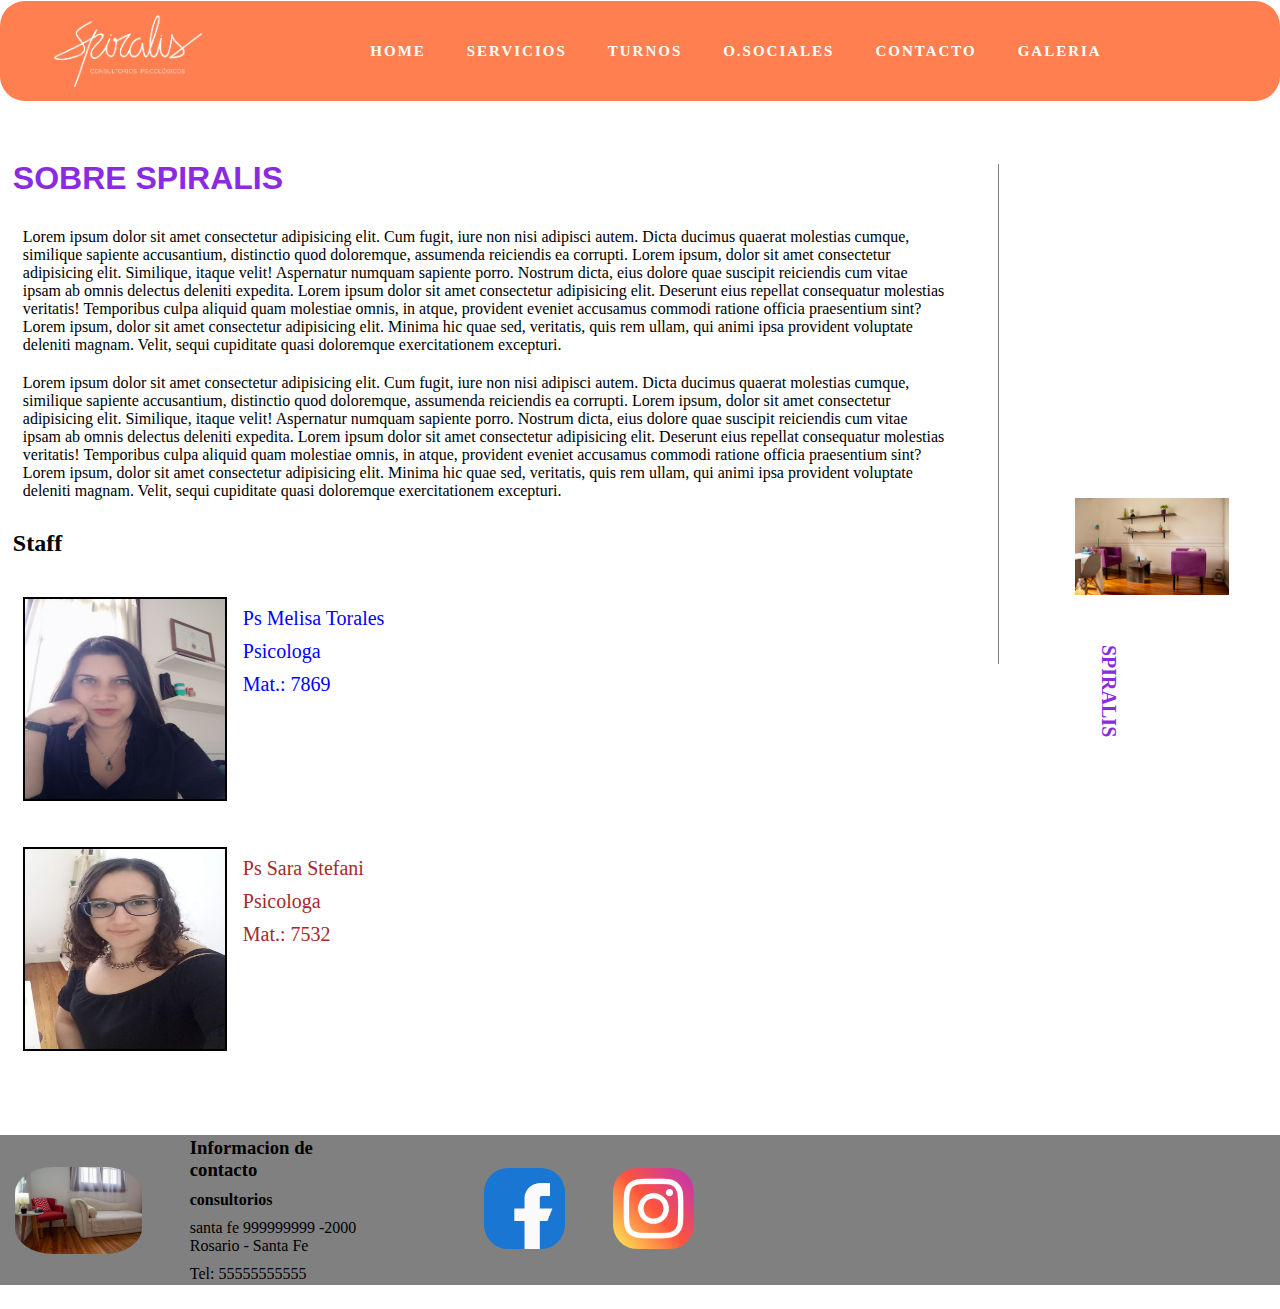
<file: index.html>
<!DOCTYPE html>
<html lang="es">
<head>
    <meta charset="UTF-8">
    <meta http-equiv="X-UA-Compatible" content="IE=edge">
    <meta name="viewport" content="width=device-width, initial-scale=1.0">

    <title>Spiralis - Psicologia</title>
    <link rel="stylesheet" href="./estilos.css">
    <link rel="shortcut icon" href="./imagenes/icono.jpg">

</head>
<body>
  

    <div class="contenedor">
        <div class="menu">
            
            <img src="./imagenes/logo_agua.png" alt="">
            <ul>
                <a href="index.html">
                    <li>HOME</li>
                </a>
                <a href="servicios.html">
                    <li>SERVICIOS</li>
                </a>

                <a href="turnos.html">
                    <li>TURNOS</li>
                </a>


                <a href="osociales.html">
                    <li>O.SOCIALES</li>
                </a>

                <a href="contacto.html">
                    <li>CONTACTO</li>
                </a>

                <a href="galeria.html">
                    <li>GALERIA</li>
                </a>

                             
            </ul>
        </div>

        <div class="contenido">
            <div class="contenido-info">

                <h1 class="titulos">SOBRE SPIRALIS</h1>
                

                <p>Lorem ipsum dolor sit amet consectetur adipisicing elit. Cum fugit, iure non nisi adipisci autem. Dicta ducimus quaerat molestias cumque, similique sapiente accusantium, distinctio quod doloremque, assumenda reiciendis ea corrupti.
                    Lorem ipsum, dolor sit amet consectetur adipisicing elit. Similique, itaque velit! Aspernatur numquam sapiente porro. Nostrum dicta, eius dolore quae suscipit reiciendis cum vitae ipsam ab omnis delectus deleniti expedita.
                    Lorem ipsum dolor sit amet consectetur adipisicing elit. Deserunt eius repellat consequatur molestias veritatis! Temporibus culpa aliquid quam molestiae omnis, in atque, provident eveniet accusamus commodi ratione officia praesentium sint?
                    Lorem ipsum, dolor sit amet consectetur adipisicing elit. Minima hic quae sed, veritatis, quis rem ullam, qui animi ipsa provident voluptate deleniti magnam. Velit, sequi cupiditate quasi doloremque exercitationem excepturi.
                </p>
                <p>Lorem ipsum dolor sit amet consectetur adipisicing elit. Cum fugit, iure non nisi adipisci autem. Dicta ducimus quaerat molestias cumque, similique sapiente accusantium, distinctio quod doloremque, assumenda reiciendis ea corrupti.
                    Lorem ipsum, dolor sit amet consectetur adipisicing elit. Similique, itaque velit! Aspernatur numquam sapiente porro. Nostrum dicta, eius dolore quae suscipit reiciendis cum vitae ipsam ab omnis delectus deleniti expedita.
                    Lorem ipsum dolor sit amet consectetur adipisicing elit. Deserunt eius repellat consequatur molestias veritatis! Temporibus culpa aliquid quam molestiae omnis, in atque, provident eveniet accusamus commodi ratione officia praesentium sint?
                    Lorem ipsum, dolor sit amet consectetur adipisicing elit. Minima hic quae sed, veritatis, quis rem ullam, qui animi ipsa provident voluptate deleniti magnam. Velit, sequi cupiditate quasi doloremque exercitationem excepturi.
                </p>

              
            
                
<!-- fotos pers de la home -->
<h2>Staff</h2>

<div class="cont_foto_persona1">
    <img src="./imagenes/fotomel.jpg">
    <p class="pfoto1">Ps Melisa Torales</p>
    <p class="pfoto1">Psicologa</p>
    <p class="pfoto1">Mat.: 7869</p>
</div>

<div class="cont_foto_persona2">
    <img src="./imagenes/fotosara.jpg">
    <p class="pfoto2">Ps Sara Stefani</p>
    <p class="pfoto2">Psicologa</p>
    <p class="pfoto2">Mat.: 7532</p>
</div>






<!--fotos a la izquierda de las paginas-->

            </div>
            <div class="linea_info_img"></div>

            <div class="img-texto">
                <img src="./imagenes/Consultorio/6.jpeg">

                <h1 class="losh1">SPIRALIS</h1>

            </div>
            
        </div>
  
        

    </div>




<!--final pag-->



    <footer class="footer_fin">
        <img src="./imagenes/Consultorio/10.jpeg" alt="">
          

        <div class="info">
            <ul class="info_conta">
                
                <li><h3>Informacion de contacto</h3></li>
                <li><h4>consultorios</h4></li>
                <li><p>santa fe 999999999 -2000 Rosario - Santa Fe</p> </li>
                <li><p>Tel: 55555555555</p></li>
            </ul>
                
        </div>

        
<div class="ico_solicales">
    <a href="https://www.facebook.com"><img src="./imagenes/facebook.png" alt="facebook.com"> </a>
    <a href="https://www.instagram.com"><img src="./imagenes/instagram.png" alt="instagram"> </a>
        
</div>

      

    </footer>









<script src="funciones.js"></script>

</body>
</html>
</file>
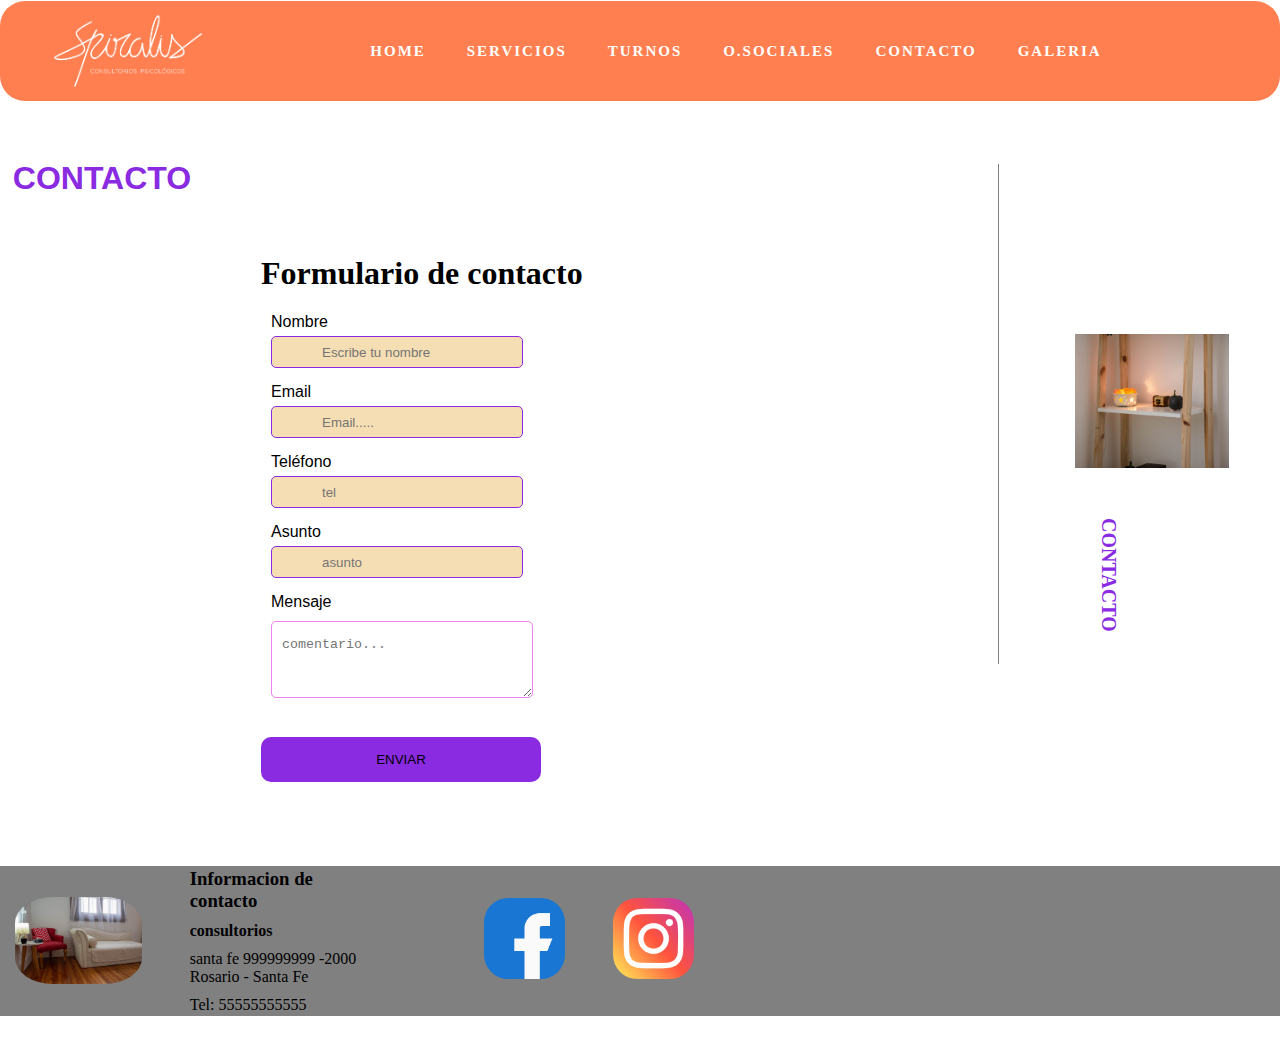
<file: contacto.html>
<!DOCTYPE html>
<html lang="es">
<head>
    <meta charset="UTF-8">
    <meta http-equiv="X-UA-Compatible" content="IE=edge">
    <meta name="viewport" content="width=device-width, initial-scale=1.0">

    <title>Spiralis - Psicologia</title>
    <link rel="stylesheet" href="./estilos.css">
    <link rel="shortcut icon" href="./imagenes/icono.jpg">

</head>
<body>
    <div class="contenedor">
        <div class="menu">
            <img src="./imagenes/logo_agua.png" alt="">
            <ul>
                <a href="index.html">
                    <li>HOME</li>
                </a>
                <a href="servicios.html">
                    <li>SERVICIOS</li>
                </a>

                <a href="turnos.html">
                    <li>TURNOS</li>
                </a>


                <a href="osociales.html">
                    <li>O.SOCIALES</li>
                </a>



                <a href="contacto.html">
                    <li>CONTACTO</li>
                </a>


                <a href="galeria.html">
                    <li>GALERIA</li>
                </a>

                             
            </ul>
        </div>

        <div class="contenido">
            <div class="contenido-info">

                <h1 class="titulos">CONTACTO</h1>

             
             
<!--contacto-->
               
<div class="form_contacto">

    <div class="formulario">      
      <h1>Formulario de contacto</h1>
     
          <form action="enviar.js">       

            
                <p>
                  <label for="nombre" class="colocar_nombre">Nombre
                    <span class="obligatorio"></span>
                  </label>
                    <input type="text" name="introducir_nombre" id="nombre" required="obligatorio" placeholder="Escribe tu nombre">
                </p>
              


                <p>
                  <label for="email" class="colocar_email">Email
                    <span class="obligatorio"></span>
                  </label>
                    <input type="email" name="introducir_email" id="email" required="obligatorio" placeholder="Email.....">
                </p>


           
                <p>
                  <label for="telefone" class="colocar_telefono">Teléfono
                  </label>
                    <input type="tel" name="introducir_telefono" id="telefono" placeholder="tel">
                </p>    
              
                              
                <p>
                  <label for="asunto" class="colocar_asunto">Asunto
                    <span class="obligatorio"></span>
                  </label>
                    <input type="text" name="introducir_asunto" id="assunto" required="obligatorio" placeholder="asunto">
                </p>    
              
                <p>
                  <label for="mensaje" class="colocar_mensaje">Mensaje
                    <span class="obligatorio"></span>
                  </label>                     
                    <textarea name="introducir_mensaje" class="texto_mensaje" id="mensaje" required="obligatorio" placeholder="comentario..."></textarea> 
                                </p>                    
              
                <button type="submit" name="enviar_formulario" id="enviar"><p>Enviar</p></button>

                <p class="aviso">
                  <span class="obligatorio">  </span>
                </p>          
            
          </form>
    </div>  
  </div>






          



            </div>
            <div class="linea_info_img"></div>

            <div class="img-texto">
                <img src="./imagenes/Consultorio/1.jpeg">

                <h1 class="losh1">CONTACTO</h1>

            </div>
            
        </div>
  
        

    </div>



<!--final pag-->



    <footer class="footer_fin">
        <img src="./imagenes/Consultorio/10.jpeg" alt="">
        <div class="info">
            <ul class="info_conta">
    
              <li><h3>Informacion de contacto</h3></li>
              <li><h4>consultorios</h4></li>
              <li><p>santa fe 999999999 -2000 Rosario - Santa Fe</p> </li>
              <li><p>Tel: 55555555555</p></li>
            </ul>
    
    
        </div>
        
        <div class="ico_solicales">
          <a href="https://www.facebook.com"><img src="./imagenes/facebook.png" alt="facebook.com"> </a>
          <a href="https://www.instagram.com"><img src="./imagenes/instagram.png" alt="instagram"> </a>
              
      </div>





    </footer>



    <script src="funciones.js"></script>

</body>
</html>
</file>
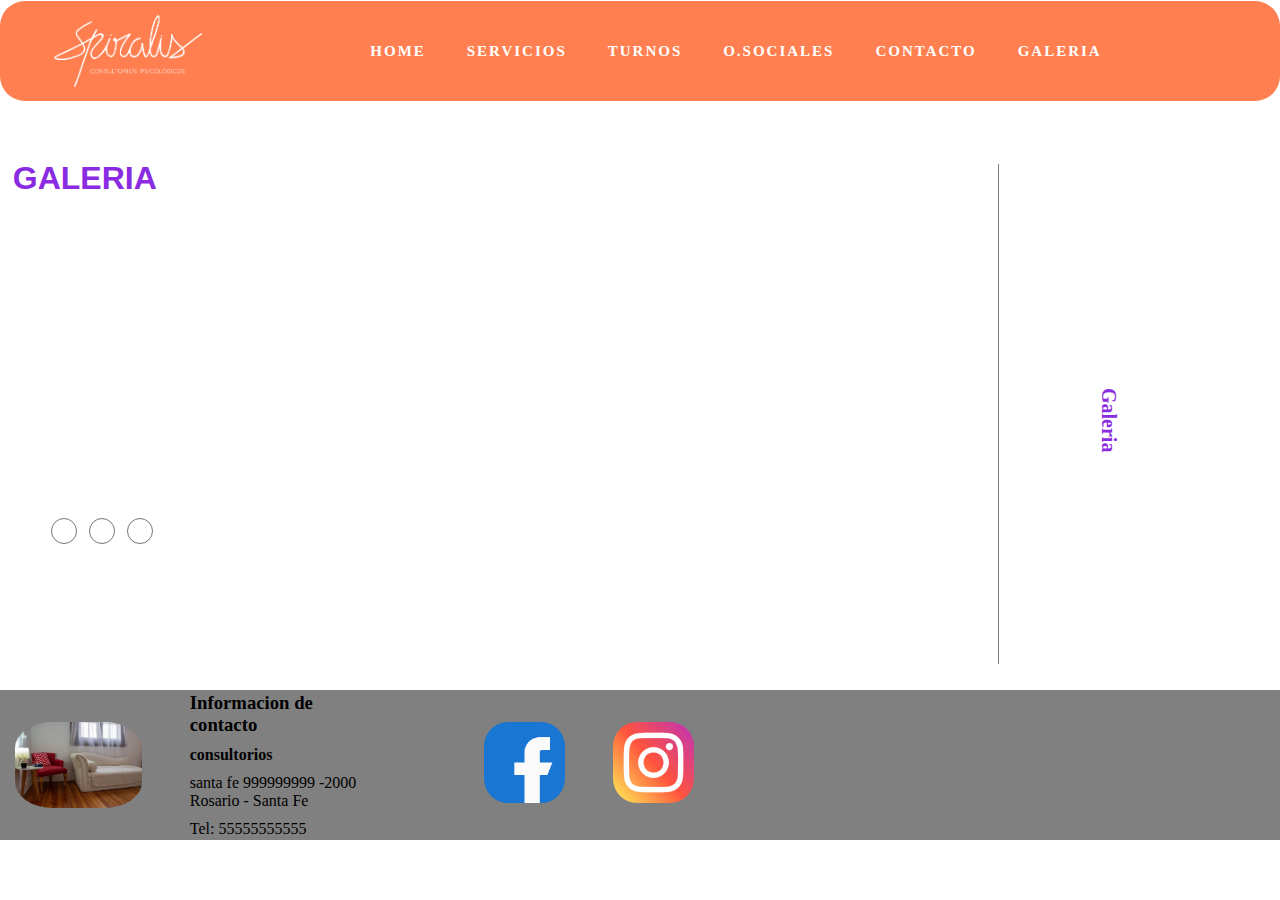
<file: galeria.html>
<!DOCTYPE html>
<html lang="es">
<head>
    <meta charset="UTF-8">
    <meta http-equiv="X-UA-Compatible" content="IE=edge">
    <meta name="viewport" content="width=device-width, initial-scale=1.0">

    <title>Spiralis - Psicologia</title>
    <link rel="stylesheet" href="./estilos.css">
    <link rel="shortcut icon" href="./imagenes/icono.jpg">

</head>
<body>
    <div class="contenedor">
        <div class="menu">
            <img src="./imagenes/logo_agua.png" alt="">
            <ul>
                <a href="index.html">
                    <li>HOME</li>
                </a>
                <a href="servicios.html">
                    <li>SERVICIOS</li>
                </a>

                <a href="turnos.html">
                    <li>TURNOS</li>
                </a>


                <a href="osociales.html">
                    <li>O.SOCIALES</li>
                </a>



                <a href="contacto.html">
                    <li>CONTACTO</li>
                </a>


                <a href="galeria.html">
                    <li>GALERIA</li>
                </a>

                             
            </ul>
        </div>

        <div class="contenido">
            <div class="contenido-info">

                <h1 class="titulos">GALERIA</h1>

                     
           
            </div>
            <div class="linea_info_img"></div>

            <div class="img-texto">

                <!---->
                      
              

                <h1 class="losh1">Galeria</h1>




            </div>
            


               </div>
  



               <div class="fotos">

                <input type="radio" name="veo" id="_1" data-type="horizontal">
                <input  type="radio" name="veo" id="_2">
                <input  type="radio" name="veo" id="_3">
                             
                <img class="f1" src="./imagenes/Consultorio/1.jpeg" alt="c1"> 
                <img class="f2" src="./imagenes/Consultorio/2.jpeg" alt="c2">
                <img class="f3" src="./imagenes/Consultorio/3.jpeg" alt="c3">
                
                               
    </div>



<!--final pag-->



    <footer class="footer_fin">
        <img src="./imagenes/Consultorio/10.jpeg" alt="">
        <div class="info">
            <ul class="info_conta">
    
                <li><h3>Informacion de contacto</h3></li>
                <li><h4>consultorios</h4></li>
                <li><p>santa fe 999999999 -2000 Rosario - Santa Fe</p> </li>
                <li><p>Tel: 55555555555</p></li>
            </ul>
    
    
        </div>
        


        <div class="ico_solicales">
            <a href="https://www.facebook.com"><img src="./imagenes/facebook.png" alt="facebook.com"> </a>
            <a href="https://www.instagram.com"><img src="./imagenes/instagram.png" alt="instagram"> </a>
                
        </div>


    </footer>


<script src="funciones.js"></script>


</body>
</html>
</file>
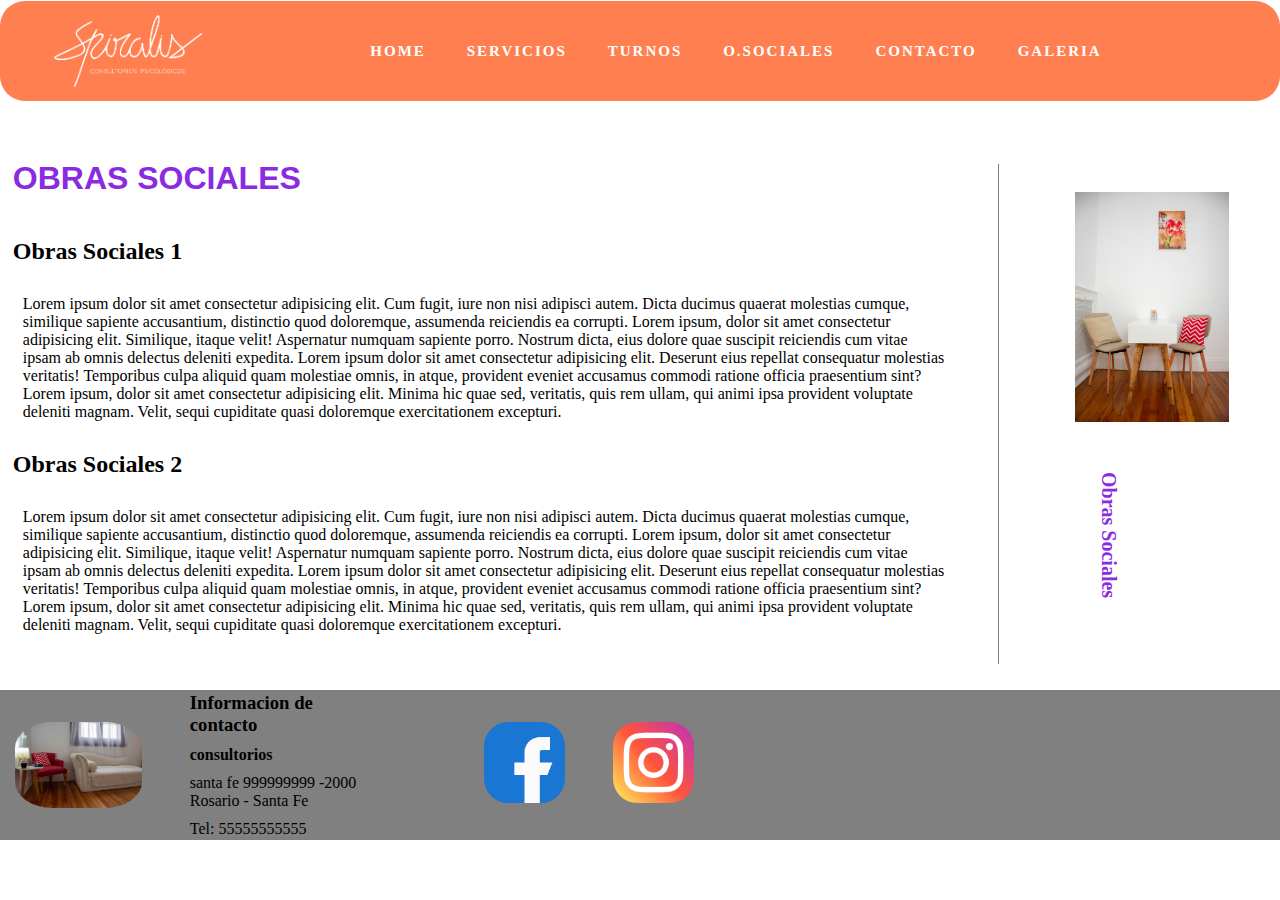
<file: osociales.html>
<!DOCTYPE html>
<html lang="es">
<head>
    <meta charset="UTF-8">
    <meta http-equiv="X-UA-Compatible" content="IE=edge">
    <meta name="viewport" content="width=device-width, initial-scale=1.0">
    
    <title>Spiralis - Psicologia</title>
    <link rel="stylesheet" href="./estilos.css">
       <link rel="shortcut icon" href="./imagenes/icono.jpg">

</head>
<body>
    
    <div class="contenedor">
        <div class="menu">

            <img src="./imagenes/logo_agua.png" alt="">
            <ul>
                <a href="index.html">
                    <li>HOME</li>
                </a>
                <a href="servicios.html">
                    <li>SERVICIOS</li>
                </a>

                <a href="turnos.html">
                    <li>TURNOS</li>
                </a>

                <a href="osociales.html">
                    <li>O.SOCIALES</li>
                </a>

                <a href="contacto.html">
                    <li>CONTACTO</li>
                </a>


                <a href="galeria.html">
                    <li>GALERIA</li>
                </a>
             
            </ul>
        </div>
        
        <div class="contenido">
            <div class="contenido-info">

                <h1 class="titulos">OBRAS SOCIALES</h1>

                <h2>Obras Sociales 1</h2>
                <p>Lorem ipsum dolor sit amet consectetur adipisicing elit. Cum fugit, iure non nisi adipisci autem. Dicta ducimus quaerat molestias cumque, similique sapiente accusantium, distinctio quod doloremque, assumenda reiciendis ea corrupti.
                    Lorem ipsum, dolor sit amet consectetur adipisicing elit. Similique, itaque velit! Aspernatur numquam sapiente porro. Nostrum dicta, eius dolore quae suscipit reiciendis cum vitae ipsam ab omnis delectus deleniti expedita.
                    Lorem ipsum dolor sit amet consectetur adipisicing elit. Deserunt eius repellat consequatur molestias veritatis! Temporibus culpa aliquid quam molestiae omnis, in atque, provident eveniet accusamus commodi ratione officia praesentium sint?
                    Lorem ipsum, dolor sit amet consectetur adipisicing elit. Minima hic quae sed, veritatis, quis rem ullam, qui animi ipsa provident voluptate deleniti magnam. Velit, sequi cupiditate quasi doloremque exercitationem excepturi.
                </p>

                <h2>Obras Sociales 2</h2>
                <p>Lorem ipsum dolor sit amet consectetur adipisicing elit. Cum fugit, iure non nisi adipisci autem. Dicta ducimus quaerat molestias cumque, similique sapiente accusantium, distinctio quod doloremque, assumenda reiciendis ea corrupti.
                    Lorem ipsum, dolor sit amet consectetur adipisicing elit. Similique, itaque velit! Aspernatur numquam sapiente porro. Nostrum dicta, eius dolore quae suscipit reiciendis cum vitae ipsam ab omnis delectus deleniti expedita.
                  Lorem ipsum dolor sit amet consectetur adipisicing elit. Deserunt eius repellat consequatur molestias veritatis! Temporibus culpa aliquid quam molestiae omnis, in atque, provident eveniet accusamus commodi ratione officia praesentium sint?
                    Lorem ipsum, dolor sit amet consectetur adipisicing elit. Minima hic quae sed, veritatis, quis rem ullam, qui animi ipsa provident voluptate deleniti magnam. Velit, sequi cupiditate quasi doloremque exercitationem excepturi.
                </p>
             
                


            </div>


           
            <div class="linea_info_img"></div>

            <div class="img-texto">
                <img src="./imagenes/Consultorio/2.jpeg">


                <h1 class="losh1">Obras Sociales</h1>

            </div>
            
        </div>
      







    </div>



    <footer class="footer_fin">
        <img src="./imagenes/Consultorio/10.jpeg" alt="">
        <div class="info">
            <ul class="info_conta">
    
                <li><h3>Informacion de contacto</h3></li>
                <li><h4>consultorios</h4></li>
                <li><p>santa fe 999999999 -2000 Rosario - Santa Fe</p> </li>
                <li><p>Tel: 55555555555</p></li>
            </ul>
    
    
        </div>
        
        <div class="ico_solicales">
            <a href="https://www.facebook.com"><img src="./imagenes/facebook.png" alt="facebook.com"> </a>
            <a href="https://www.instagram.com"><img src="./imagenes/instagram.png" alt="instagram"> </a>
                
        </div>




    </footer>


    <script src="funciones.js"></script>
</body>
</html>
</file>
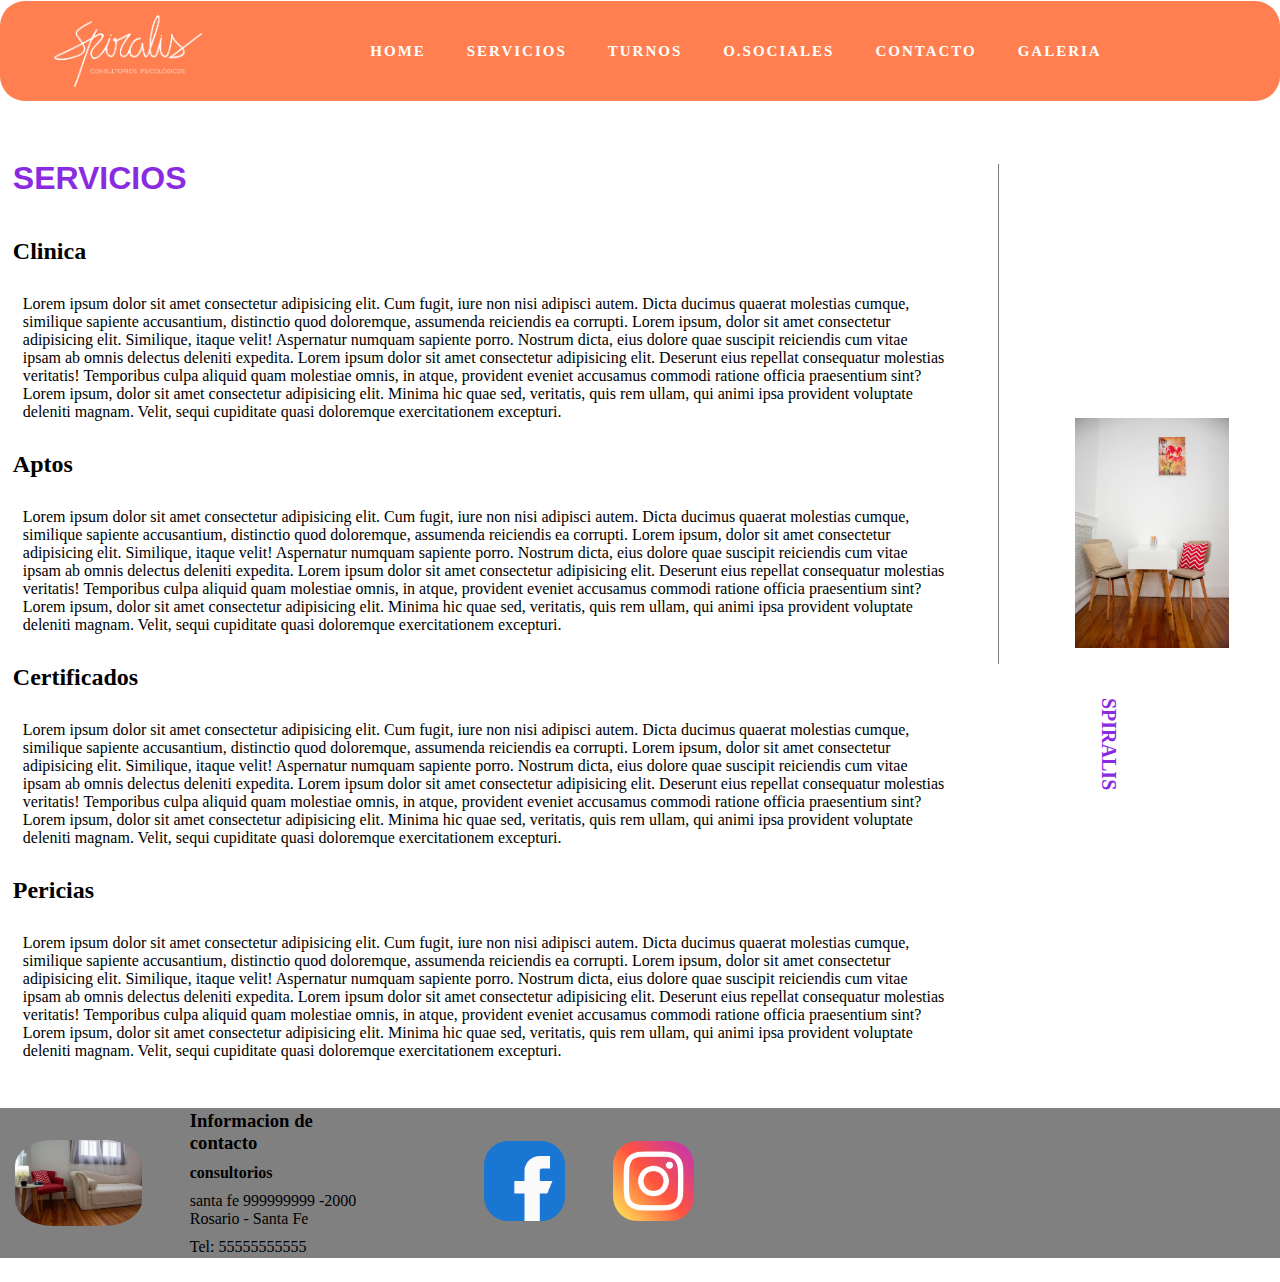
<file: servicios.html>
<!DOCTYPE html>
<html lang="es">
<head>
    <meta charset="UTF-8">
    <meta http-equiv="X-UA-Compatible" content="IE=edge">
    <meta name="viewport" content="width=device-width, initial-scale=1.0">
    
    <title>Spiralis - Psicologia</title>
    <link rel="stylesheet" href="./estilos.css">
       <link rel="shortcut icon" href="./imagenes/icono.jpg">

</head>
<body>
    
    <div class="contenedor">
        <div class="menu">

            <img src="./imagenes/logo_agua.png" alt="">
            <ul>
                <a href="index.html">
                    <li>HOME</li>
                </a>
                <a href="servicios.html">
                    <li>SERVICIOS</li>
                </a>

                <a href="turnos.html">
                    <li>TURNOS</li>
                </a>

                <a href="osociales.html">
                    <li>O.SOCIALES</li>
                </a>

                <a href="contacto.html">
                    <li>CONTACTO</li>
                </a>


                <a href="galeria.html">
                    <li>GALERIA</li>
                </a>
             
            </ul>
        </div>
        
        <div class="contenido">
            <div class="contenido-info">

                <h1 class="titulos">SERVICIOS</h1>

                <h2>Clinica</h2>
                <p>Lorem ipsum dolor sit amet consectetur adipisicing elit. Cum fugit, iure non nisi adipisci autem. Dicta ducimus quaerat molestias cumque, similique sapiente accusantium, distinctio quod doloremque, assumenda reiciendis ea corrupti.
                    Lorem ipsum, dolor sit amet consectetur adipisicing elit. Similique, itaque velit! Aspernatur numquam sapiente porro. Nostrum dicta, eius dolore quae suscipit reiciendis cum vitae ipsam ab omnis delectus deleniti expedita.
                    Lorem ipsum dolor sit amet consectetur adipisicing elit. Deserunt eius repellat consequatur molestias veritatis! Temporibus culpa aliquid quam molestiae omnis, in atque, provident eveniet accusamus commodi ratione officia praesentium sint?
                    Lorem ipsum, dolor sit amet consectetur adipisicing elit. Minima hic quae sed, veritatis, quis rem ullam, qui animi ipsa provident voluptate deleniti magnam. Velit, sequi cupiditate quasi doloremque exercitationem excepturi.
                </p>

                <h2>Aptos</h2>
                <p>Lorem ipsum dolor sit amet consectetur adipisicing elit. Cum fugit, iure non nisi adipisci autem. Dicta ducimus quaerat molestias cumque, similique sapiente accusantium, distinctio quod doloremque, assumenda reiciendis ea corrupti.
                    Lorem ipsum, dolor sit amet consectetur adipisicing elit. Similique, itaque velit! Aspernatur numquam sapiente porro. Nostrum dicta, eius dolore quae suscipit reiciendis cum vitae ipsam ab omnis delectus deleniti expedita.
                  Lorem ipsum dolor sit amet consectetur adipisicing elit. Deserunt eius repellat consequatur molestias veritatis! Temporibus culpa aliquid quam molestiae omnis, in atque, provident eveniet accusamus commodi ratione officia praesentium sint?
                    Lorem ipsum, dolor sit amet consectetur adipisicing elit. Minima hic quae sed, veritatis, quis rem ullam, qui animi ipsa provident voluptate deleniti magnam. Velit, sequi cupiditate quasi doloremque exercitationem excepturi.
                </p>
             
                <h2>Certificados</h2>
                <p>Lorem ipsum dolor sit amet consectetur adipisicing elit. Cum fugit, iure non nisi adipisci autem. Dicta ducimus quaerat molestias cumque, similique sapiente accusantium, distinctio quod doloremque, assumenda reiciendis ea corrupti.
                    Lorem ipsum, dolor sit amet consectetur adipisicing elit. Similique, itaque velit! Aspernatur numquam sapiente porro. Nostrum dicta, eius dolore quae suscipit reiciendis cum vitae ipsam ab omnis delectus deleniti expedita.
                  Lorem ipsum dolor sit amet consectetur adipisicing elit. Deserunt eius repellat consequatur molestias veritatis! Temporibus culpa aliquid quam molestiae omnis, in atque, provident eveniet accusamus commodi ratione officia praesentium sint?
                    Lorem ipsum, dolor sit amet consectetur adipisicing elit. Minima hic quae sed, veritatis, quis rem ullam, qui animi ipsa provident voluptate deleniti magnam. Velit, sequi cupiditate quasi doloremque exercitationem excepturi.
                </p>

                <h2>Pericias</h2>
                <p>Lorem ipsum dolor sit amet consectetur adipisicing elit. Cum fugit, iure non nisi adipisci autem. Dicta ducimus quaerat molestias cumque, similique sapiente accusantium, distinctio quod doloremque, assumenda reiciendis ea corrupti.
                    Lorem ipsum, dolor sit amet consectetur adipisicing elit. Similique, itaque velit! Aspernatur numquam sapiente porro. Nostrum dicta, eius dolore quae suscipit reiciendis cum vitae ipsam ab omnis delectus deleniti expedita.
                  Lorem ipsum dolor sit amet consectetur adipisicing elit. Deserunt eius repellat consequatur molestias veritatis! Temporibus culpa aliquid quam molestiae omnis, in atque, provident eveniet accusamus commodi ratione officia praesentium sint?
                    Lorem ipsum, dolor sit amet consectetur adipisicing elit. Minima hic quae sed, veritatis, quis rem ullam, qui animi ipsa provident voluptate deleniti magnam. Velit, sequi cupiditate quasi doloremque exercitationem excepturi.
                </p>


            </div>


           
            <div class="linea_info_img"></div>

            <div class="img-texto">
                <img src="./imagenes/Consultorio/2.jpeg">

                <h1 class="losh1">SPIRALIS</h1>

            </div>
            
        </div>
      


      





    </div>



    <footer class="footer_fin">
        <img src="./imagenes/Consultorio/10.jpeg" alt="">
        <div class="info">
            <ul class="info_conta">
    
                <li><h3>Informacion de contacto</h3></li>
                <li><h4>consultorios</h4></li>
                <li><p>santa fe 999999999 -2000 Rosario - Santa Fe</p> </li>
                <li><p>Tel: 55555555555</p></li>
            </ul>
    
    
        </div>
        

        <div class="ico_solicales">
            <a href="https://www.facebook.com"><img src="./imagenes/facebook.png" alt="facebook.com"> </a>
            <a href="https://www.instagram.com"><img src="./imagenes/instagram.png" alt="instagram"> </a>
                
        </div>




    </footer>
    <script src="funciones.js"></script>
</body>
</html>
</file>
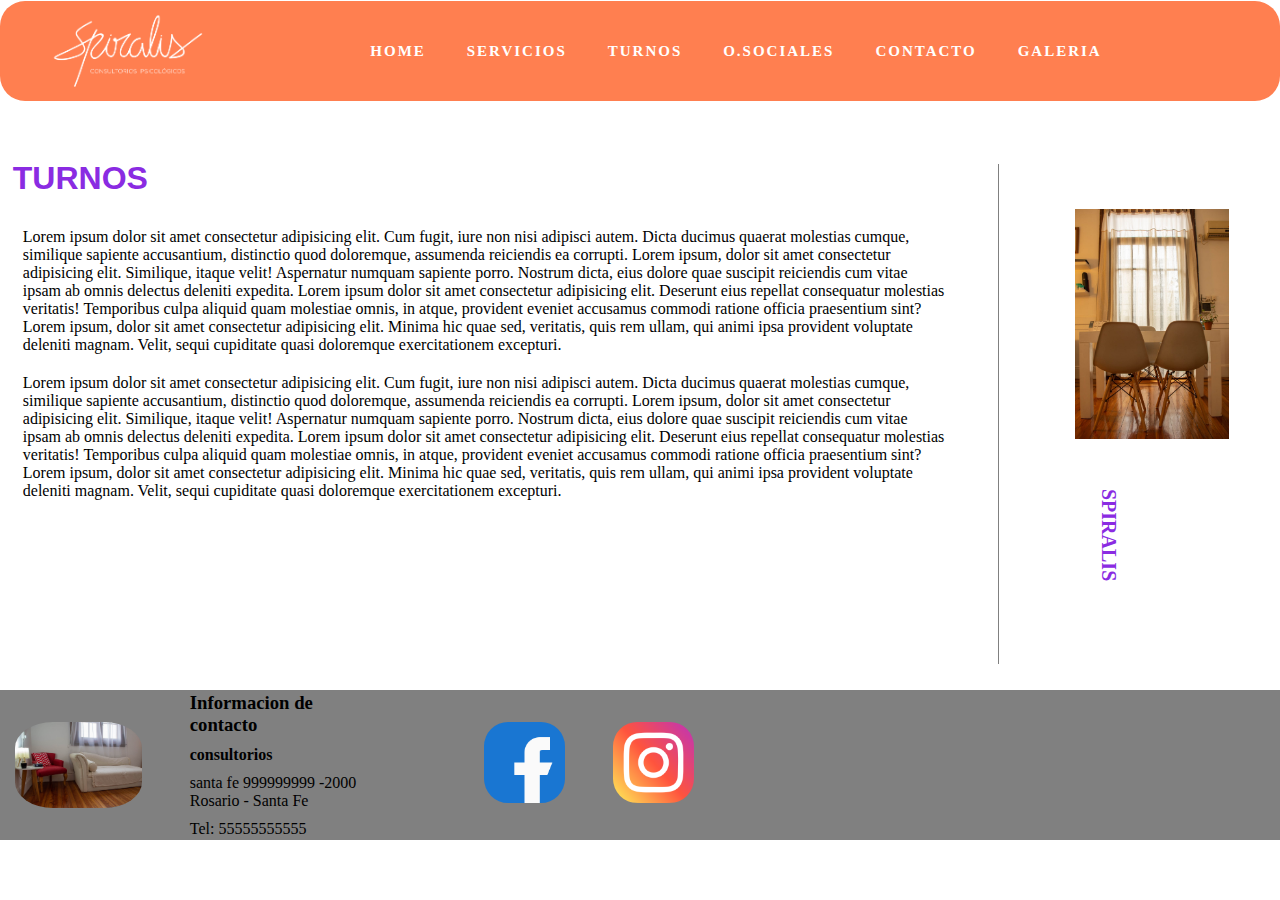
<file: turnos.html>
<!DOCTYPE html>
<html lang="es">
<head>
    <meta charset="UTF-8">
    <meta http-equiv="X-UA-Compatible" content="IE=edge">
    <meta name="viewport" content="width=device-width, initial-scale=1.0">
    <title>Spiralis - Psicologia</title>
    <link rel="stylesheet" href="./estilos.css">
    <link rel="shortcut icon" href="./imagenes/icono.jpg">
</head>
<body>

    <div class="contenedor">
        <div class="menu">

            <img src="./imagenes/logo_agua.png" alt="">
            <ul>
                <a href="index.html">
                    <li>HOME</li>
                </a>
                <a href="servicios.html">
                    <li>SERVICIOS</li>
                </a>

                <a href="turnos.html">
                    <li>TURNOS</li>
                </a>

                <a href="osociales.html">
                    <li>O.SOCIALES</li>
                </a>

                <a href="contacto.html">
                    <li>CONTACTO</li>
                </a>


                <a href="galeria.html">
                    <li>GALERIA</li>
                </a>

                             
            </ul>
        </div>

        <div class="contenido">
            <div class="contenido-info">

                <h1 class="titulos">TURNOS</h1>

                <p>Lorem ipsum dolor sit amet consectetur adipisicing elit. Cum fugit, iure non nisi adipisci autem. Dicta ducimus quaerat molestias cumque, similique sapiente accusantium, distinctio quod doloremque, assumenda reiciendis ea corrupti.
                    Lorem ipsum, dolor sit amet consectetur adipisicing elit. Similique, itaque velit! Aspernatur numquam sapiente porro. Nostrum dicta, eius dolore quae suscipit reiciendis cum vitae ipsam ab omnis delectus deleniti expedita.
                    Lorem ipsum dolor sit amet consectetur adipisicing elit. Deserunt eius repellat consequatur molestias veritatis! Temporibus culpa aliquid quam molestiae omnis, in atque, provident eveniet accusamus commodi ratione officia praesentium sint?
                    Lorem ipsum, dolor sit amet consectetur adipisicing elit. Minima hic quae sed, veritatis, quis rem ullam, qui animi ipsa provident voluptate deleniti magnam. Velit, sequi cupiditate quasi doloremque exercitationem excepturi.
                </p>
                <p>Lorem ipsum dolor sit amet consectetur adipisicing elit. Cum fugit, iure non nisi adipisci autem. Dicta ducimus quaerat molestias cumque, similique sapiente accusantium, distinctio quod doloremque, assumenda reiciendis ea corrupti.
                    Lorem ipsum, dolor sit amet consectetur adipisicing elit. Similique, itaque velit! Aspernatur numquam sapiente porro. Nostrum dicta, eius dolore quae suscipit reiciendis cum vitae ipsam ab omnis delectus deleniti expedita.
                    Lorem ipsum dolor sit amet consectetur adipisicing elit. Deserunt eius repellat consequatur molestias veritatis! Temporibus culpa aliquid quam molestiae omnis, in atque, provident eveniet accusamus commodi ratione officia praesentium sint?
                    Lorem ipsum, dolor sit amet consectetur adipisicing elit. Minima hic quae sed, veritatis, quis rem ullam, qui animi ipsa provident voluptate deleniti magnam. Velit, sequi cupiditate quasi doloremque exercitationem excepturi.
                </p>
             
            </div>
            <div class="linea_info_img"></div>

            <div class="img-texto">
                <img src="./imagenes/Consultorio/3.jpeg">

                <h1 class="losh1">SPIRALIS</h1>

            </div>
            
        </div>
  
        

    </div>



<!--Pie de la pagina-->



    <footer class="footer_fin">
        <img src="./imagenes/Consultorio/10.jpeg" alt="">
        <div class="info">
            <ul class="info_conta">
    
                <li><h3>Informacion de contacto</h3></li>
                <li><h4>consultorios</h4></li>
                <li><p>santa fe 999999999 -2000 Rosario - Santa Fe</p> </li>
                <li><p>Tel: 55555555555</p></li>
            </ul>
    
    
        </div>
        


        <div class="ico_solicales">
            <a href="https://www.facebook.com"><img src="./imagenes/facebook.png" alt="facebook.com"> </a>
            <a href="https://www.instagram.com"><img src="./imagenes/instagram.png" alt="instagram"> </a>
                
        </div>



    </footer>

    <script src="funciones.js"></script>
</body>
</html>
</file>
<file: estilos.css>
*{
    border: 0px;
    padding: 0px;
}


body{
    color: black;
    margin: 0px;
}




.menu{

    display: flex;
    justify-content: center;
    align-items: center;
    flex-direction: row;
    width: 100%;
    height: 100px;
    background-color:coral;
    position: sticky;
    top: 1px;
    border-radius: 25px;
    

    
}
.menu img{

    width: 15%;

   
}

.menu ul{

    display: flex;
    justify-content: center;
    align-items: center;
    flex-direction: row;
    list-style: none;
    width: 80%;
    height: 100%;
    
    
 
}
.menu ul a{

    text-decoration: none;
    margin-left: 2%;
    margin-right: 2%;
    color: white;
    font-weight: bold;
    font-size: 15px;
    
   


}

.menu ul a li {

    letter-spacing: 2px;
    
}

.menu ul a li:hover {

  font-size: 25px;
 font-family: 'Courier New', Courier, monospace;
 color: black;
}




/* LOS H1 */

.titulos {

    font-family:'Franklin Gothic Medium', 'Arial Narrow', Arial, sans-serif;
    color: blueviolet;
}

.losh1{
    
       
    writing-mode: vertical-lr;
    color: blueviolet;
    font-size: 20px;
    margin-top: 50px;
    margin-right: 100px;

}



/* HOME */


/* fotos pers de la home */

.cont_foto_persona1 {

margin-left: 10px;
width: 400px;
height: 250px;
margin-top: 20px;

}

.cont_foto_persona1 img {
    width: 200px;
    height: 200px;
    float: left;
    border: 2px solid black ;
   
}

.pfoto1 {
    color:blue;
    font-size: 20px;
    margin-left:220px;
    
}




.cont_foto_persona2 {
  
    margin-left: 10px;
    width: 400px;
    height: 250px;
    
    
    }
    
    
    
    .cont_foto_persona2 img {
        width: 200px;
        height: 200px;
        float: left;
        border: 2px solid black ;
               
    }
    
    
  
    .pfoto2 {
        color:brown;
        font-size: 20px;
        margin-left:220px;
    }




/* INFO AL FINAL DE LA PAG. */

.contenido{

    display: flex;
    flex-direction: row;
    width: 100%;
    margin-top: 2%;
    margin-bottom: 2%;

}



.contenido-info{

    display: flex;
    flex-direction: column;
    padding: 1%;
    width: 74%;
}
.linea_info_img{

    width: 1px;
    height: 500px;
    margin-left: 2%;
    margin-right: 2%;
    background-color: gray;
    margin-top: 3%;
}
.img-texto{

    display: flex;
    justify-content: center;
    align-items: center;
    flex-direction: column;
    width: 20%;
}

.img-texto img{

    width: 60%;
}





/* CONTACTO */

.form_contacto {

    width: 500px; 
    height: auto;
    margin: 5px auto;
    border-radius: 10px;  
    padding-top: 10px;
    padding-bottom: 20px;  
    background-color: white; 
    padding-left: 50px; 

}

input{
    background-color: wheat; 
    width: 200px; 
    height: 30px; 
    border-radius: 5px;  
    border-style: solid; 
    border-width: 1px; 
    border-color:blueviolet; 
    margin-top: 5px;  
    padding-left: 50px;
    margin-bottom: 5px; 
  }


  textarea{
    background-color:white; 
    width: 250px; 
    height: 60px; 
    border-radius: 5px;  
    border-style: solid; 
    border-width: 1px; 
    border-color: violet; 
    margin-top: 10px;  
    padding-left: 10px;
    margin-bottom: 20px; 
    padding-top: 15px; 
  }


  label{
    display: block; 
    float: center;  
    color:black;
    font-family: 'Lucida Sans', 'Lucida Sans Regular', 'Lucida Grande', 'Lucida Sans Unicode', Geneva, Verdana, sans-serif;
  }
  

  button{
    height: 45px; 
    padding-left: 5px;
    padding-right: 5px;   
    margin-bottom: 10px; 
    margin-top: 5px;   
    text-transform: uppercase;
    background-color:blueviolet; 
    border-color:blueviolet; 
    border-style: solid; 
    border-radius: 10px;  
    width: 280px;   
    cursor: pointer;
  }



/* GALERIA */

/*
.galeria {
    border-left: 100px;
    
}

.galeria img {

    width: 15%;
    border: 1px solid black;
    width: 100px;
    margin: auto;
    margin-top: 1%;
      
}
*/



.fotos {

    height: 300;
    width: 260px;
    margin:1em auto;
    position: absolute;
    top: 200px; 
    left: 20px;
     
  }
  
  .fotos img {

    position: absolute;
    top: 0;
    left: 0;
    opacity: 0;
   transition: opacity 1s;
   
  
}


  .fotos input[type=radio] {
   
    display: inline-block;
    width: 10%;
    position: relative;
    bottom: -300px -300px;
    left: 10%;
    margin-top: 300px;
     

}


.fotos input[type=radio]:nth-of-type(1):checked ~ img:nth-of-type(1) {
    opacity: 1;
  }
  
  .fotos input[type=radio]:nth-of-type(2):checked ~ img:nth-of-type(2) {
    opacity: 1;
  }
  
  .fotos input[type=radio]:nth-of-type(3):checked ~ img:nth-of-type(3) {
    opacity: 1;
  }


 
.f1 {
    width:260px;
    height:300px;
}
.f2 {
    width:260px;
    height:300px;
}
.f3 {
    width:260px;
    height:300px;
}



/* EN EL FINAL DE LA PAGINA*/



.footer_fin{

    display: flex;
    justify-content: center;
    align-items: center;
    width: 99%;
    height: 120px;
    margin-top: 10px;
    background-color:gray;
    padding: 15px;


   
}
.footer_fin ul{

    float: left;
    list-style: none;
    padding-right: 80px;
}


.footer_fin h3, h4, p, a{

    
    margin: 10px;
    text-decoration: none;
}

.footer_fin img{

    border-radius: 30%;
    width: 10%;
    margin-right: 3%;
}





/* MOBILE */

@media(max-width: 800px){

    .menu ul {
    
       /* display: none; */
       
    }

    .menu img{
       
        width: 20%;
        
    }
  
    .texto-info{

        display: flex;
        flex-direction: column;
        padding: 1%;
        width: 98%;
        text-align: justify;
       
    }

    .menu{

        display: flex;
        justify-content: center;
        align-items: center;
        flex-direction: row;
        width: 100%;
        height: 75px;
        background-color:chartreuse;
        
    }


    .menu ul a li {
        font-size: 65%;
        color: black;
        letter-spacing: 0ch;
        padding-bottom: 1%;
        padding-left: 1%;
        padding: 1%;

              
       
    }


.titulos {
    font-size: 75%;
    
}


/* fin pag */

@media(max-width: 1440px){

    .footer_fin{

        display: flex;
        justify-content: center;
        align-items: center;
        width: 99%;
        height: 200px;
        background-color:red;
        padding: 10px;
    }
}
</file>
